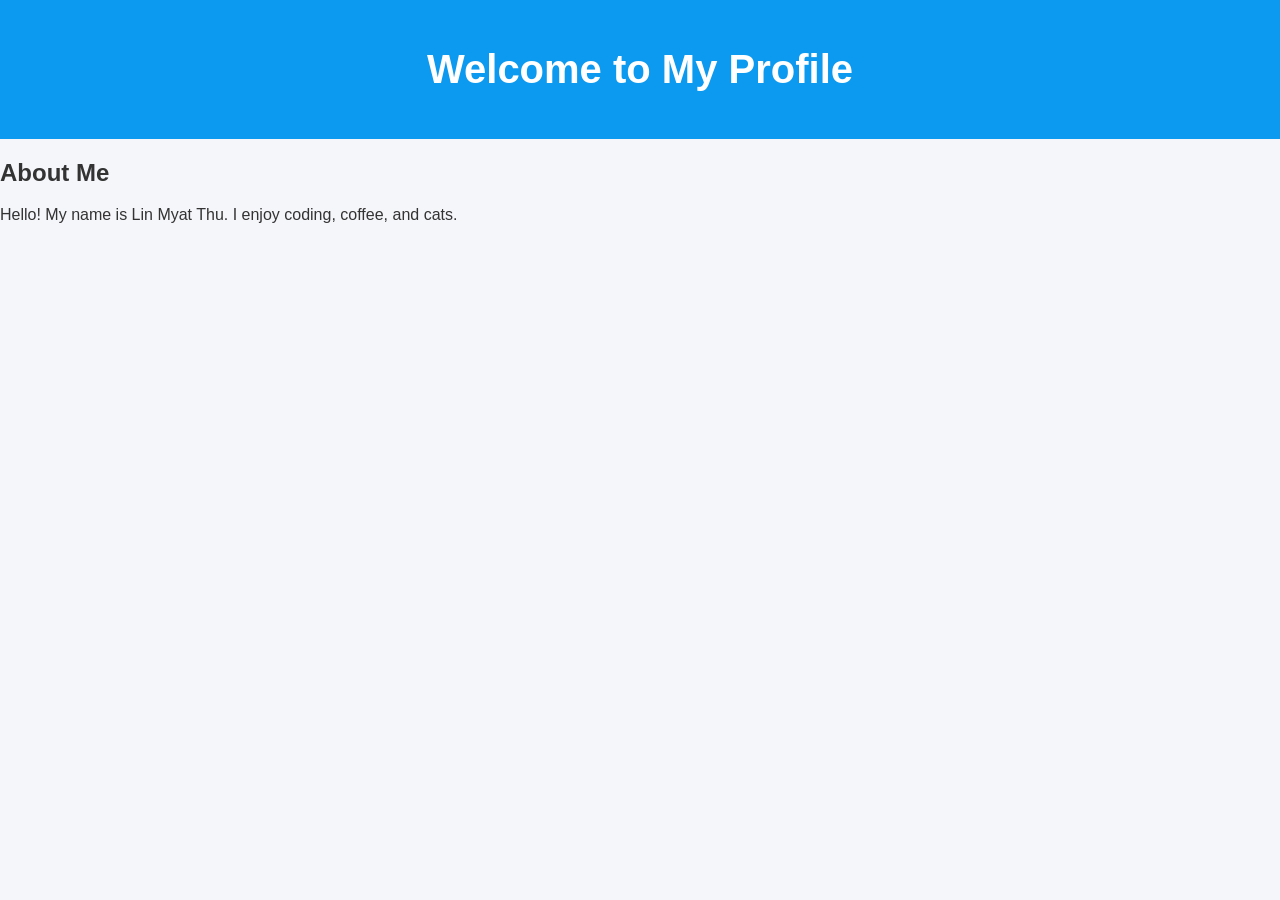
<file: profile_2 copy.html>
<!DOCTYPE html> 

<html lang="en"> 

<head> 
    <style>
        
    </style>
    
  <meta charset="UTF-8"> 

  <meta name="viewport" content="width=device-width, initial-scale=1.0"> 

  <!-- Link to the external CSS file --> 

  <link rel="stylesheet" href="profile.css"> 

  <title>My Profile - CSS Example 1</title> 

</head> 

<body> 

  <header> 

    <h1>Welcome to My Profile</h1> 

  </header> 

  <section class="about"> 

    <h2>About Me</h2> 

    <p>Hello! My name is Lin Myat Thu. I enjoy coding, coffee, and cats.</p> 

  </section> 

</body> 

</html>
</file>
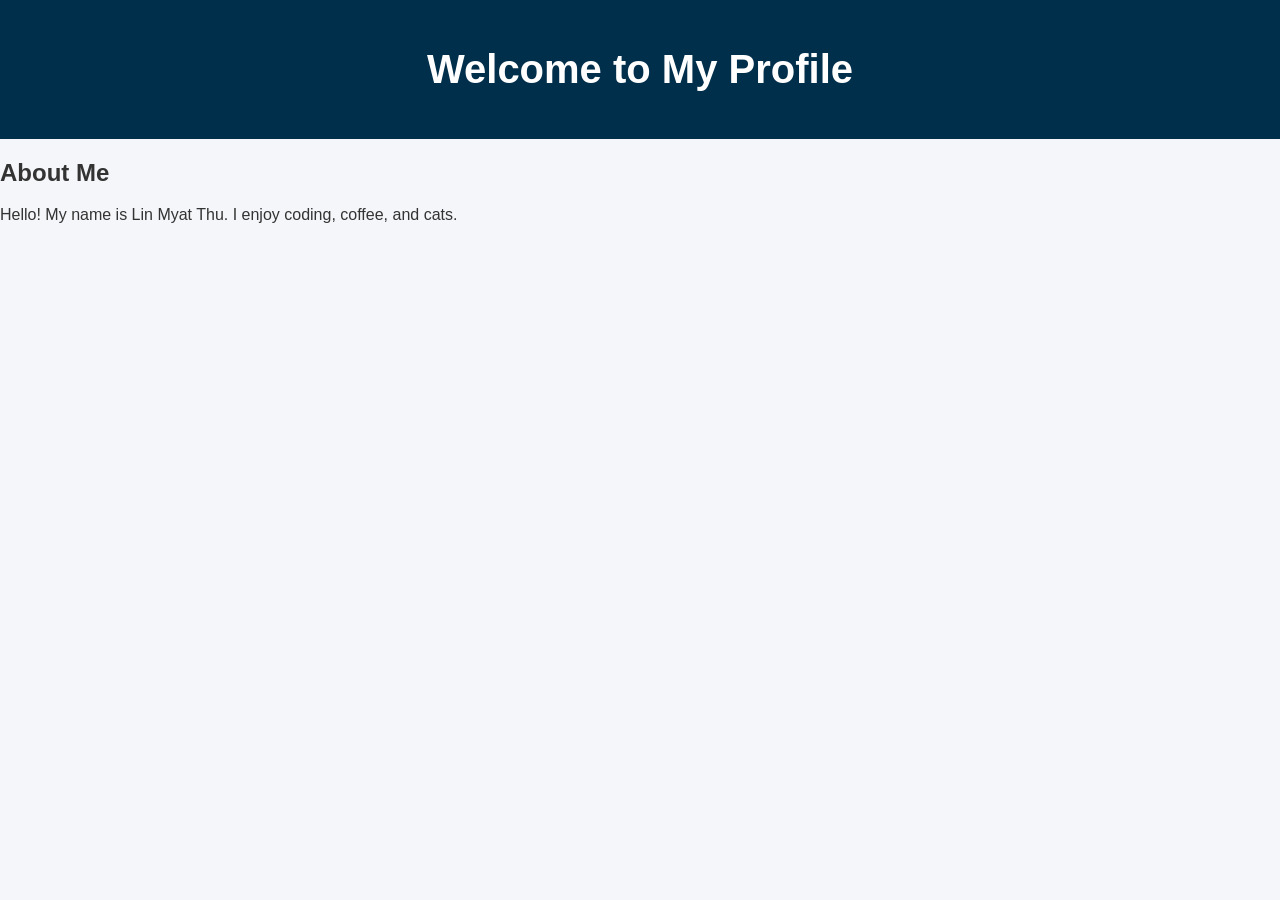
<file: profile_2.html>
<!DOCTYPE html> 

<html lang="en"> 

<head> 
    <style>
        
    </style>
    
  <meta charset="UTF-8"> 

  <meta name="viewport" content="width=device-width, initial-scale=1.0"> 

  <!-- Link to the external CSS file --> 

  <link rel="stylesheet" href="public/profile.css"> 

  <title>My Profile - CSS Example 1</title> 

</head> 

<body> 

  <header> 

    <h1>Welcome to My Profile</h1> 

  </header> 

  <section class="about"> 

    <h2>About Me</h2> 

    <p>Hello! My name is Lin Myat Thu. I enjoy coding, coffee, and cats.</p> 

  </section> 

</body> 

</html>
</file>
<file: profile.css>
body { 

  margin: 0; 
  font-family: Arial, Helvetica, sans-serif; 
  background-color: #f5f6fa; 
  color: #333; 

} 
 

header { 

  background-color: #0c99f0; 
  color: white; 
  text-align: center; 
  font-size: 1.25em; 
  padding: 20px; 

}
</file>
<file: public/profile.css>
body { 

  margin: 0; 
  font-family: Arial, Helvetica, sans-serif; 
  background-color: #f5f6fa; 
  color: #333; 

} 
 

header { 

  background-color: #002f4b; 
  color: white; 
  text-align: center; 
  font-size: 1.25em; 
  padding: 20px; 

}
</file>
